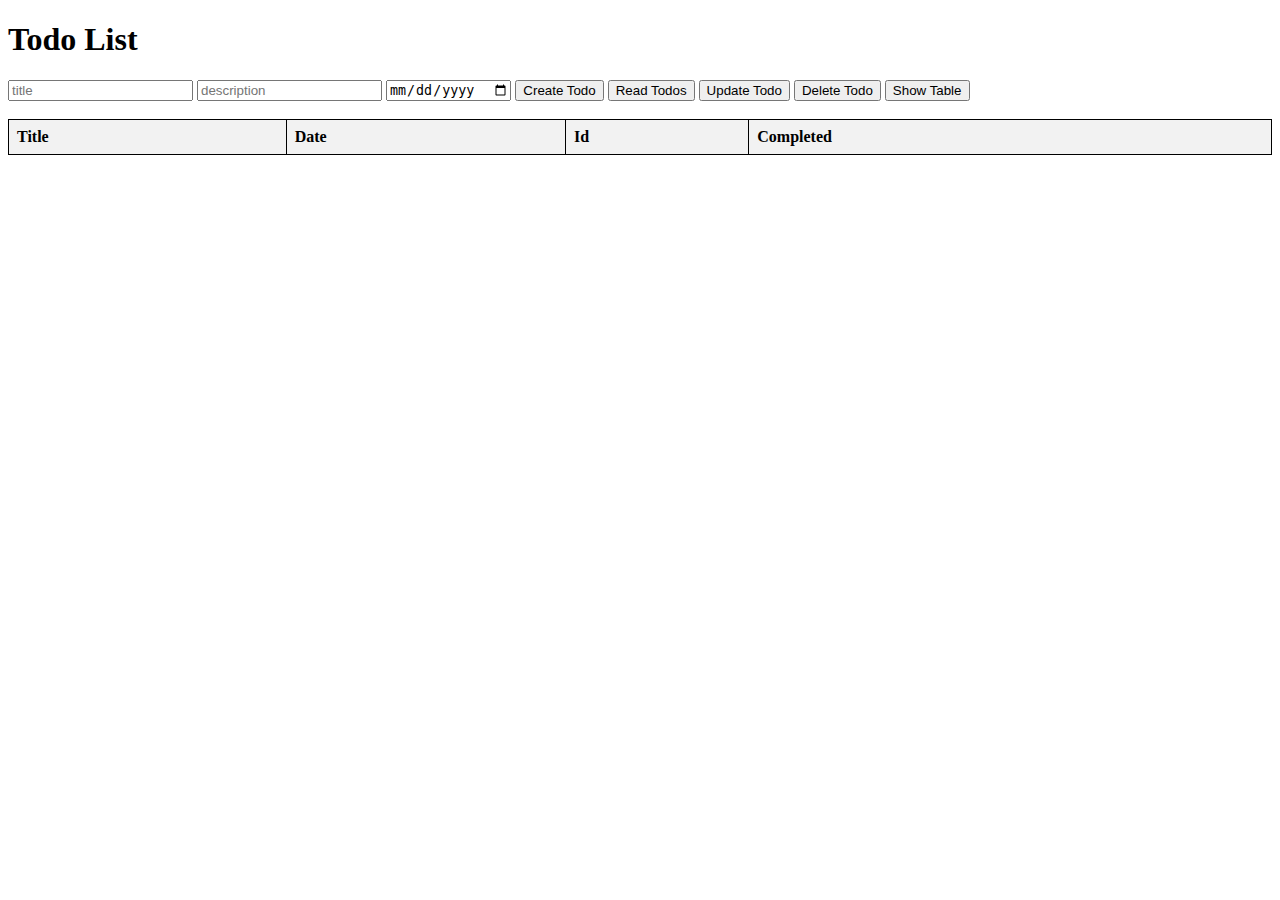
<file: todo.html>
<!DOCTYPE html>
<html lang="en">
<head>
    <meta charset="UTF-8">
    <meta name="viewport" content="width=device-width, initial-scale=1.0">
    <title>Todo List</title>
    <script src="todo.js"></script>
    
    <style>
        table {
            width: 100%;
            border-collapse: collapse;
        }
        th, td {
            border: 1px solid black;
            padding: 8px;
            text-align: left;
        }
        th {
            background-color: #f2f2f2;
        }
    </style>
</head>
<body>
    <h1>Todo List</h1>
    <input type="title" placeholder="title" id="title">
    <input type="description" placeholder="description" id="description">
    <input type="date" placeholder="date" id="Date">
    <button onclick="createTodo()">Create Todo</button>
    <button onclick="readTodos()">Read Todos</button>
    <button onclick="updateTodo()">Update Todo</button>
    <button onclick="deleteTodo()">Delete Todo</button>
    <button onclick="showTable()">Show Table</button>
    <br><br>
    <div id="tableContainer"></div>
     <!-- Table -->
     <div id="tableContainer">
  <table id="table">
    <thead>
      <tr>
        <th>Title</th>
        <th>Date</th>
        <th>Id</th>
        <th>Completed</th>
      </tr>
    </thead>
    <tbody id="tbody"></tbody>
  </table>
</div>


</body>
</html>
</file>
